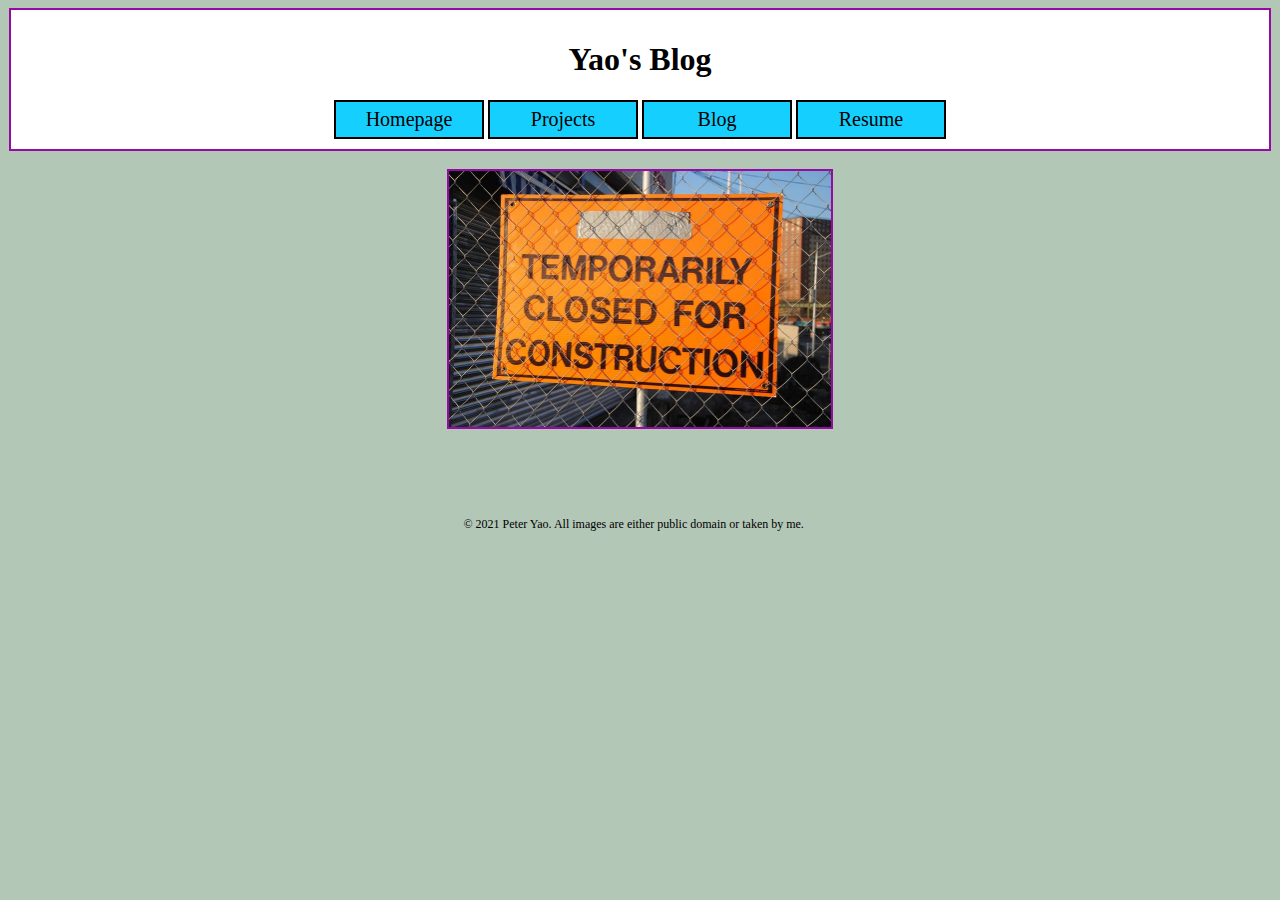
<file: blog.html>
<!DOCTYPE html>
<html>
    <head>
        <title>Peter Yao</title>
        <meta charset="utf-8" />
        <meta name="viewport" content="width=device-width, initial-scale=1.0"/>
        <link rel="stylesheet" href="styles.css"/>
    </head>
    <body>
        <div style = "text-align: center;">
            <div class = "top">
                <h1 style = "color:black;">Yao's Blog</h1>
                <a href = "index.html">
                    <button class = "button">Homepage</button></a>
                <a href = "projects.html">
                    <button class = "button">Projects</button></a>
                <a href = "blog.html">
                    <button class = "button">Blog</button></a>
                <a href = "imgs/Yao.Peter.Resume.pdf" target = "_blank">
                    <button class = "button">Resume</button></a>
            </div>
        </div><br>
        <div style = "text-align: center;">
            <img src = "imgs/construction.jpg", id = "blogimg">
        </div><br><br><br><br>
        <div class = "final">
            <p>© 2021 Peter Yao. All images are either public domain or taken by me.</p>
        </div>
    </body>
</html>
</file>
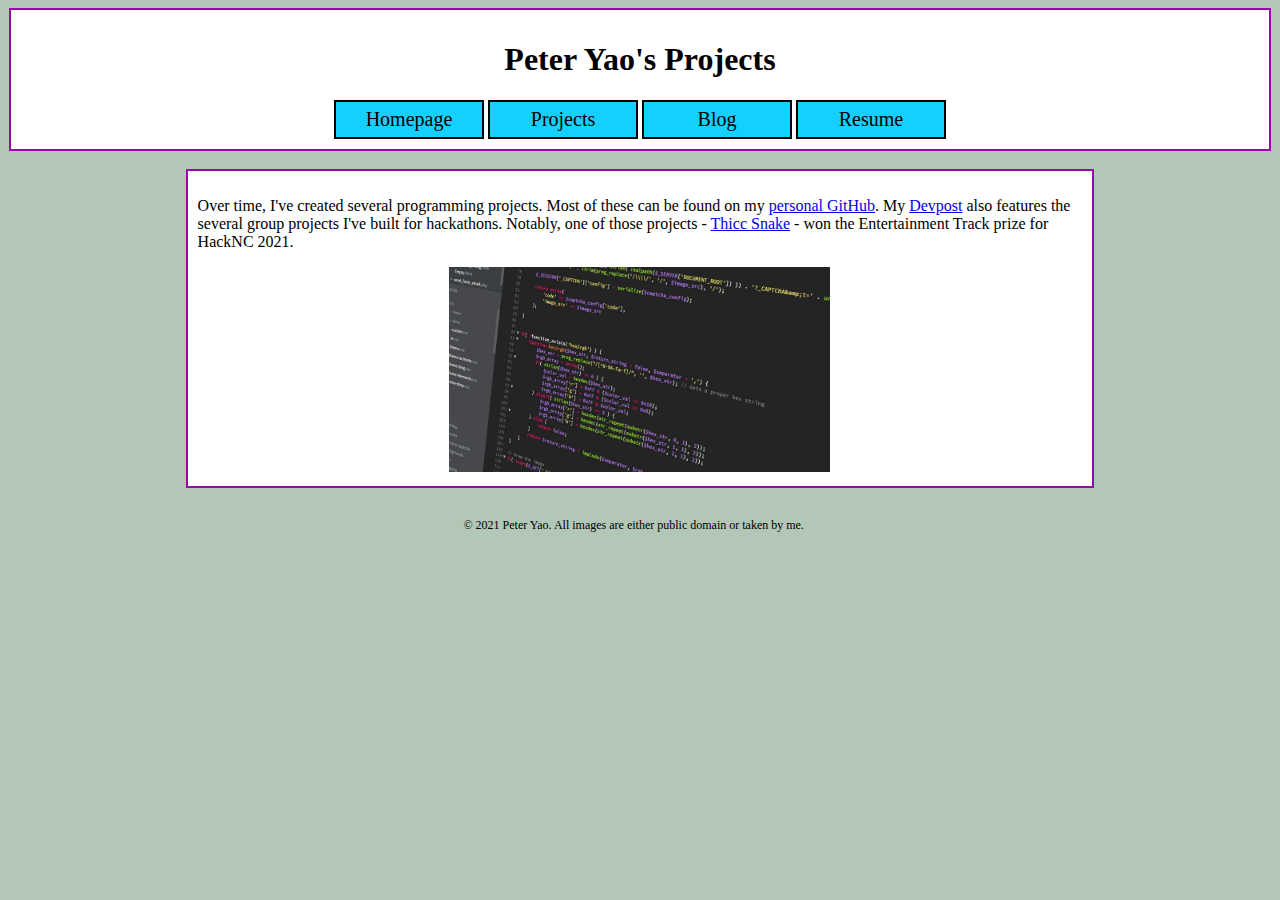
<file: projects.html>
<!DOCTYPE html>
<html>
    <head>
        <title>Peter Yao</title>
        <meta charset="utf-8" />
        <meta name="viewport" content="width=device-width, initial-scale=1.0"/>
        <link rel="stylesheet" href="styles.css"/>
    </head>
    <body>
        <div style = "text-align: center;">
            <div class = "top">
                <h1 style = "color:black;">Peter Yao's Projects</h1>
                <a href = "index.html">
                    <button class = "button">Homepage</button></a>
                <a href = "projects.html">
                    <button class = "button">Projects</button></a>
                <a href = "blog.html">
                    <button class = "button">Blog</button></a>
                <a href = "imgs/Yao.Peter.Resume.pdf" target = "_blank">
                    <button class = "button">Resume</button></a>
            </div>
        </div><br>
        <div style = "text-align: center;">
            <div class = "projects">  
                <p style = "text-align: left;"> 
                    Over time, I've created several programming projects. Most of these can be found on my 
                    <a href = "https://github.com/pyao137"> personal GitHub</a>. My
                    <a href = "https://devpost.com/ypeter2212">Devpost</a> also features the several 
                    group projects I've built for hackathons. Notably, one of those projects - 
                    <a href = "https://devpost.com/software/thicc-snake">Thicc Snake</a> - won
                    the Entertainment Track prize for HackNC 2021.
                </p>
                <div style = "text-align: center;">
                    <img src = "imgs/coding.jpg" id = "projimg">
                </div>
            </div>
        </div><br>
        <div class = "final">
            <p>© 2021 Peter Yao. All images are either public domain or taken by me.</p>
        </div>
    </body>
</html>
</file>
<file: styles.css>
/* universal elements */
*{
    font-family: Verdana;
}

body{
    background-color: rgb(179, 199, 183);
    /* background-image: url("imgs/background2.jpg") */
}

.top{
    border-color: rgb(152, 10, 165);
    border-width: 2px;
    border-style: solid;
    background:white;   
    width: 98%;
    display: inline-block;
    text-align: center;
    padding: 10px;
}

.button{
  background-color: #15d0ff;
  text-align: center;
  border-style: solid;
  border-color: black;
  border-width: 2px;
  color: black;
  padding: 6px 12px;
  text-decoration: none;
  display: inline-block;
  font-size: 20px;
  width: 150px;
  outline: none;
  cursor: pointer;
  transition-duration: 0.3s;
}

.button:hover{
  background-color: green;
  color:white;
}

.final{
    text-align: center;
    font-size: 12px;
    color: black;
    width: 99%;
}

/* homepage */

#inner{
    display: inline-block;
    height: 250px;
    width: 900px;
}

.infobox{
    border-color: rgb(152, 10, 165);
    border-width: 2px;
    border-style: solid;
    height: 100%;
    width: 35%;
    float: left;
    text-align: center;
    overflow: hidden;
    background-color: rgb(250, 250, 248);
}

#imgdiv{
    text-align: center;
    float: left;
    width: 29%; /* 1% width not included in imgdiv and infobox likely due to borders */
}

#portrait{
    border-style: solid;
    border-width: 2px;
    border-color: rgb(152, 10, 165);
    height: 250px; /* 100% of the inner div height, same as infobox */
    width: 200px; /* 5:4 aspect ratio */
}

/* projects page */

.projects{
    border-color: rgb(152, 10, 165);
    border-width: 2px;
    border-style: solid;
    background:white;   
    width: 70%;
    display: inline-block;
    padding: 10px;
}

#projimg{
    height: 204.8px;
    width: 381px;
    max-width: 95%; /*ensures the image width doesn't exceed div */
}

/* blog page */

#blogimg{
    height: 256px;
    width: 382.5px;
    border-style: solid;
    border-width: 2px;
    border-color: rgb(152, 10, 165);
}
</file>
